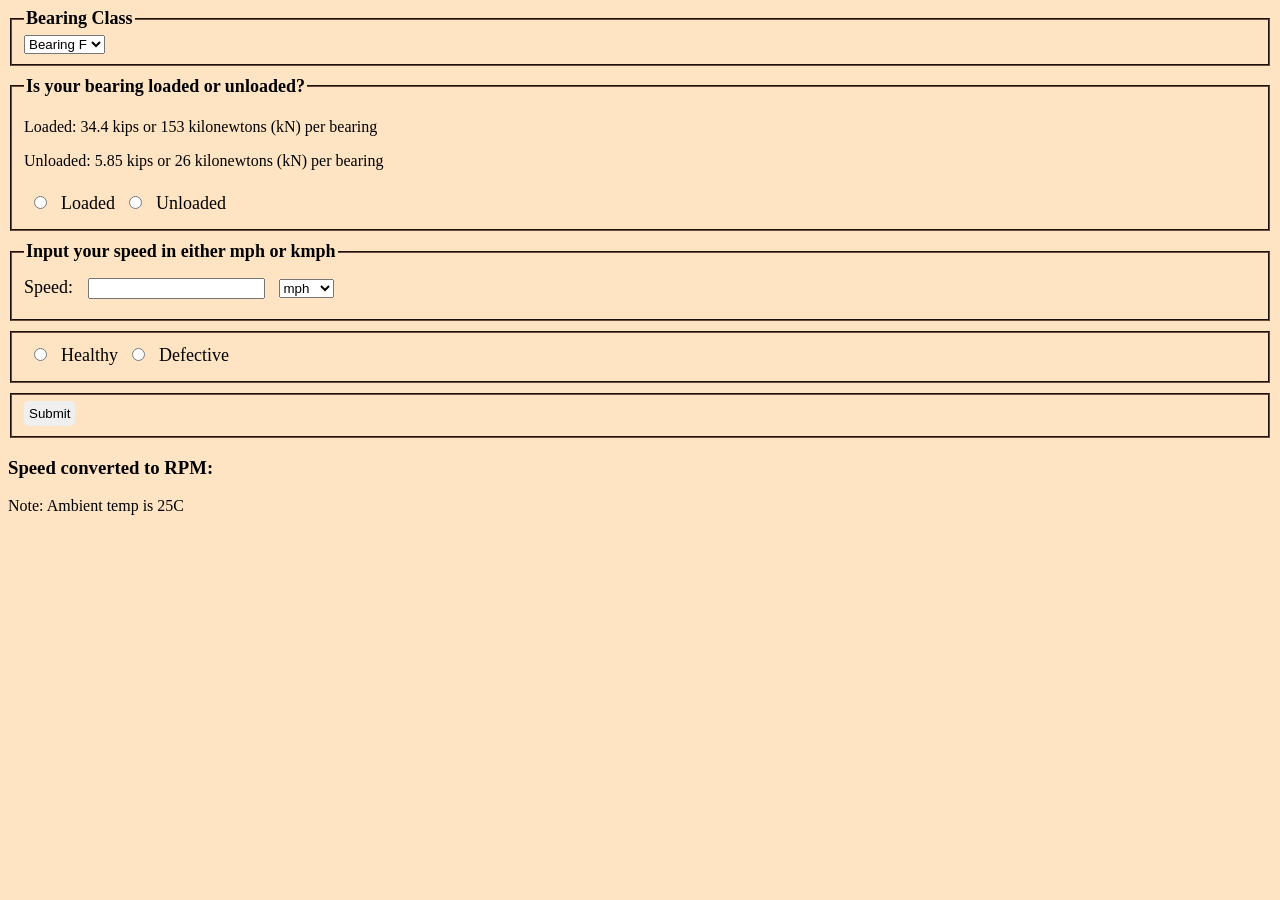
<file: web.html>
<!DOCTYPE html>
<html lang="en">
<head>
    <link rel="stylesheet" href="stylesheet.css"> 
    <meta charset="UTF-8">
    <meta name="viewport" content="width=device-width, initial-scale=1.0">
    <title>Document</title>
</head>
<body style="background-color: bisque;">
    
    <script src="functions.js"></script>
    <form action="" id="dataForm" onsubmit="unhide()">
        
        <!-- Drop down menu to see if they want loaded (100%) or unloaded(17%) 
        Based on this, the temp control for that load will be displayed.  
        -->
        <fieldset>
            <legend>Bearing Class</legend>
            <select>
                <option>Bearing F</option>
                <option>Bearing K</option>
            </select>
        </fieldset>
        
        
        <fieldset>
            <legend>Is your bearing loaded or unloaded?</legend>
            <p>Loaded: 34.4 kips or 153 kilonewtons (kN) per bearing</p>
            <p>Unloaded: 5.85 kips or 26 kilonewtons (kN) per bearing</p>
            <input type="radio" id="loaded" name="loaded_or_unloaded">
            <label for="loaded">Loaded</label>
            <input type="radio" id="unloaded" name="loaded_or_unloaded">
            <label for="unloaded">Unloaded</label>
        </fieldset>

        
        <fieldset>
            <legend>Input your speed in either mph or kmph</legend>
            <!-- <label for ="mphInput">Speed (mph): </label>
            <input type="text" id="mphInput" name="mphInput"/>
            -->

            <label for ="speedInput">Speed: </label>
            <input type="text" id="speedInput" name="kmphInput"/> 
            <select id="unitSelected">
                <option value="mph">mph</option>
                <option value="kmph">kmph</option>
            </select>


        </fieldset>
        <!--Convert mph or kmph to rpm
            If possible, only show one depending on which one the user wants to input.    
        -->
        <!-- <label for ="rpmInput">Speed (RPM): </label>
        <input type="text" id="rpmInput" name="rpmInput"/>
        <br> -->

    <fieldset onchange="check()">
        <input type="radio" id="healthy" name="healthyOrDefective" value="healthy">
        <label for="healthy">Healthy</label>
        <input type="radio" id="defective" name="healthyOrDefective" value="defective">
        <label for="defective">Defective</label>
    </fieldset>

    <fieldset id="spallInput" style="display:none">
        <label for="spallSize">Size of the spall in inches</label>
        <input type="text" id="spallSize">
        
    </fieldset>

    <fieldset>
        <button type="submit">Submit</button>
    </fieldset>
    </form>
    

    <h3>Speed converted to RPM:</h3> <p id="speed"></p> 
    <p>Note: Ambient temp is 25C</p>
    <div id="healthyResults" style="display:none">
        <h3> Temperature Control: </h3> <p id="tempResult"> </p> 
    </div>
    
    <div id= "defectiveResults" class="defectiveResults" style="display:none">
        <h3>Cone: </h3> <p id="coneResult"></p>
        <h3>Cup: </h3> <p id="cupResult"></p>
    </div>

    <!--
        Worry about these later 
        <h3> Preliminary Vibration Treshold: </h3> <p id="preThresholdResult"></p>
        <h3> Max Vibration Treshold: </h3> <p id="maxThresholdResult"> </p> -->

    <script src="form.js"></script>
</body>
</html>
</file>
<file: stylesheet.css>
input{
    margin:10px;
}

label{
    font-size: large;
}

button{
    text-align: center;
    border-radius: 5px;
    cursor:pointer;
    padding: 5px;
    border:none;
} 

button:hover{
    background-color: rgb(213, 213, 213);
}

.pdfButton{
    cursor:pointer;
}

fieldset{
    margin-bottom: 10px;
    border-color: rgb(110, 75, 60);
}

legend{
    font-size: 18px;
    font-weight: bold;
}

.inputBox{
    height:30px;
    border-radius:5px;
    border:none;
}
</file>
